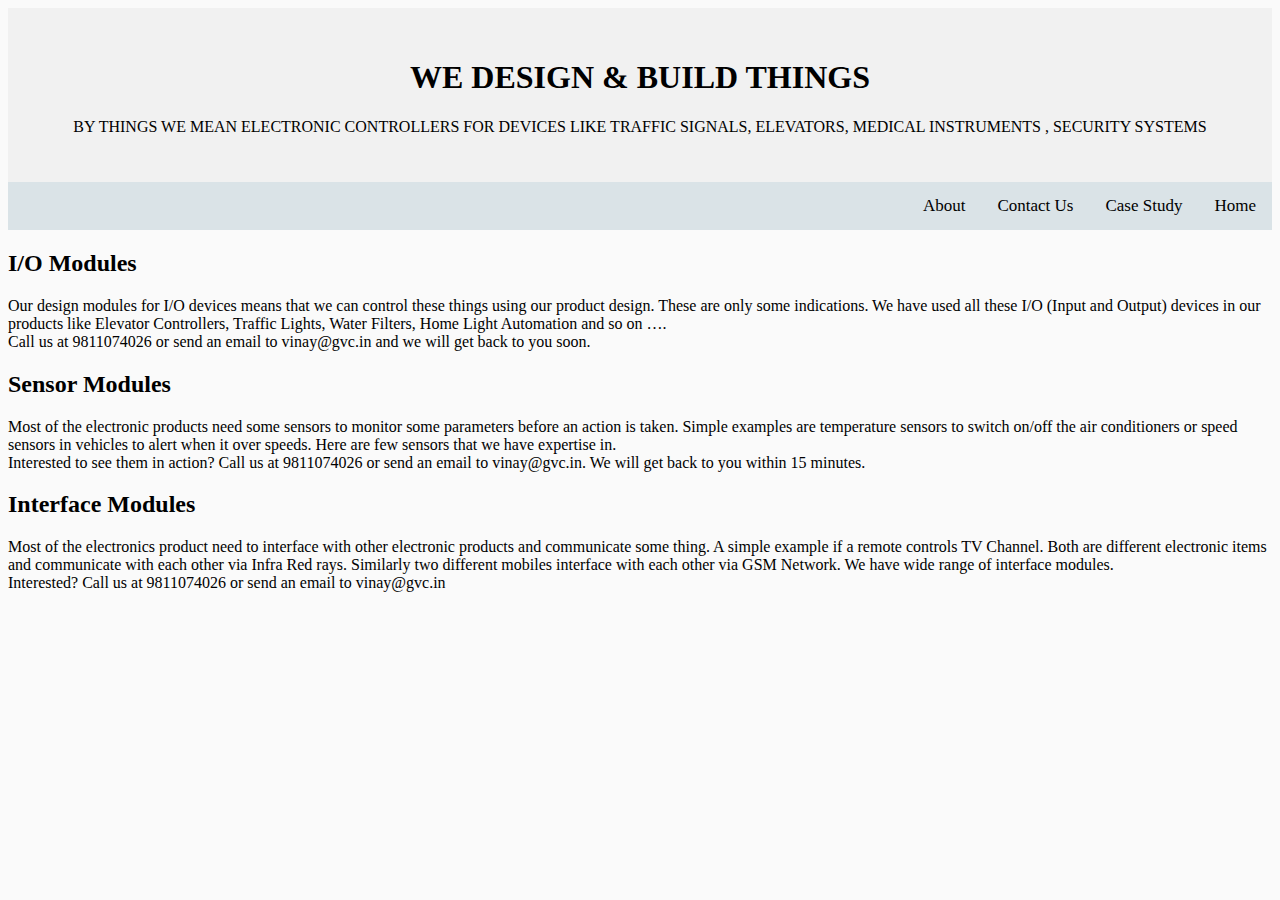
<file: index.html>
<!DOCTYPE html>
<html lang="en-US">
<head>
	<title>Try this</title>
	<link rel="shortcut icon" type="image/png" href="logo.png">
	<link rel="stylesheet" href="style.css">
	<link rel="script" href="javascript.js">
	<meta charset="utf-8">
	<meta name="viewport" content="width=device-width, initial-scale=1.0">
</head>
<body>
	<div class="header">
		<H1>WE DESIGN & BUILD THINGS</H1>
<p>BY THINGS WE MEAN ELECTRONIC CONTROLLERS FOR DEVICES LIKE TRAFFIC SIGNALS, ELEVATORS, MEDICAL INSTRUMENTS ,  SECURITY SYSTEMS</p>
</div>

<div id="navbar">
	<a href="index.html">Home</a>
	<a href="Case study.html">Case Study</a>
	<a href="Contact Us.html">Contact Us</a>
	<a href="About.html">About</a>
</div>

<div id="content">
		<h2>I/O Modules</h2>
	<p>Our design modules for I/O devices means that we can control these things using our product design. These are only some indications. We have used all these I/O (Input and Output) devices in our products like Elevator Controllers, Traffic Lights, Water Filters, Home Light Automation and so on ….<br>

	Call us at 9811074026 or send an email to vinay@gvc.in and we will get back to you soon.
	</p>

	<h2>Sensor Modules</h2>
	<p>Most of the electronic products need some sensors to monitor some parameters before an action is taken. Simple examples are temperature sensors to switch on/off the air conditioners or speed sensors in vehicles to alert when it over speeds. Here are few sensors that we have expertise in.<br>

	Interested to see them in action? Call us at 9811074026 or send an email to vinay@gvc.in. We will get back to you within 15 minutes.</p>

	<h2>Interface Modules</h2>
	<p>Most of the electronics product need to interface with other electronic products and communicate some thing. A simple example if a remote controls TV Channel. Both are different electronic items and communicate with each other via Infra Red rays. Similarly two different mobiles interface with each other via GSM Network. We have wide range of interface modules.<br>

	Interested? Call us at 9811074026 or send an email to vinay@gvc.in</p>
	</div>
	





</body>
</html>
</file>
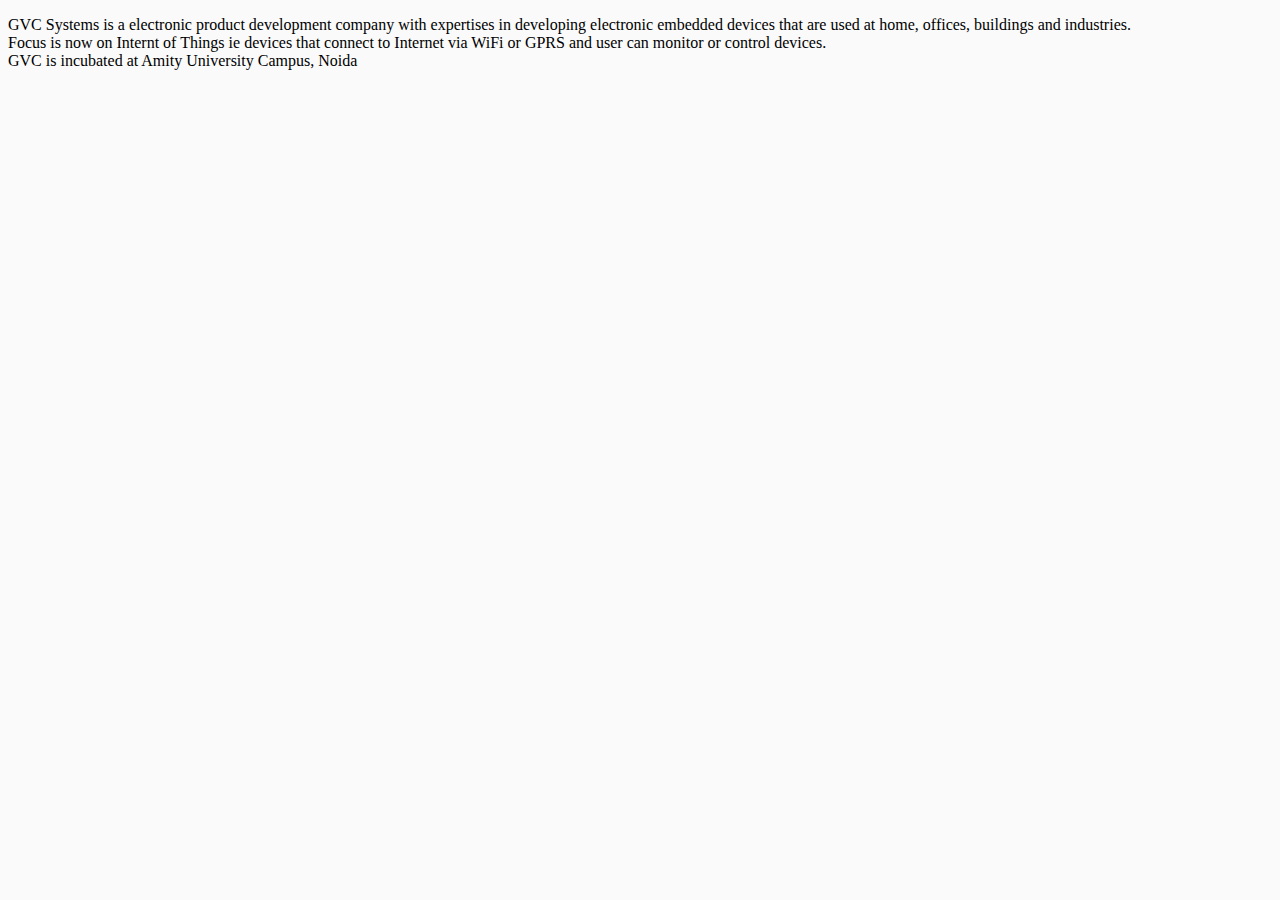
<file: About.html>
<!DOCTYPE html>
<html>
<head>
	<title>About | GVC Systems</title>
	<meta charset="utf-8">
	<meta name="viewport" content="width=device-width, initial-scale=1">
	<link rel="stylesheet" href="style.css">
</head>
<body>
	<p>GVC Systems is a electronic product development company with expertises in developing electronic embedded devices that are used at home, offices, buildings and industries. <br>

Focus is now on Internt of Things ie devices that connect to Internet via WiFi or GPRS and user can monitor or control devices.<br>

GVC is incubated at Amity University Campus, Noida</p>

</body>
</html>
</file>
<file: style.css>
body 
{
	background-color: #FAFAFA;
	font-family: Poppins;
    

}
.header 
{
  background-color: #f1f1f1;

  padding: 30px;
  text-align: center;
}


#navbar /*navigation bar*/
{
  overflow: hidden;
  background-color: #DAE3E7;
}
#navbar a {
  float: right;
  display: block;
  color: black;
  text-align: center;
  padding: 14px 16px;
  text-decoration: none;
  font-size: 17px;*/
}

#navbar a:hover 
{
  background-color: #FAFAFA;
  color: black;
}
.content /*content style, all those heading and paragraphs*/
{
  padding: 16px;
}
</file>
